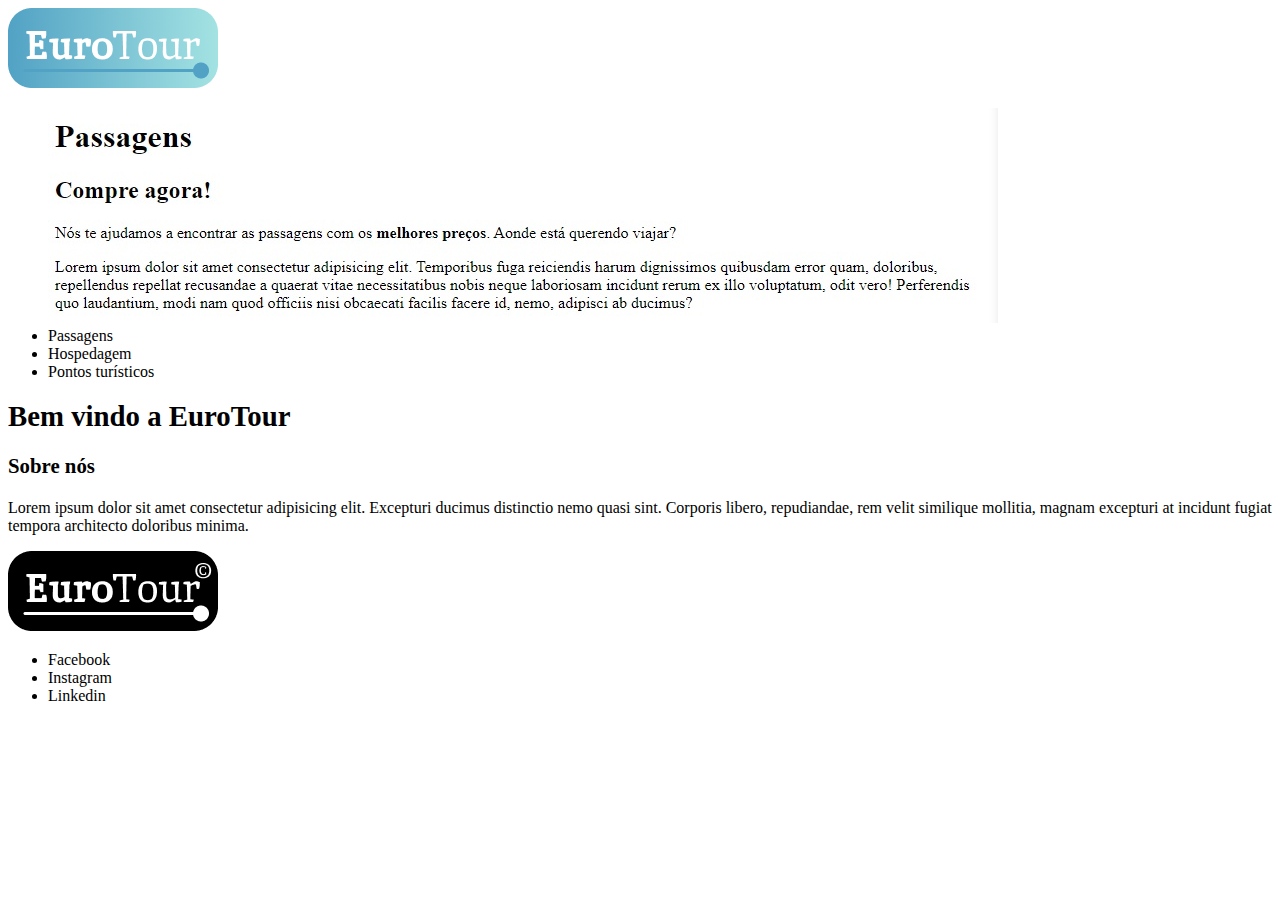
<file: index.html>
<!DOCTYPE html>
<html lang="pt-br">
<head>
    <meta charset="UTF-8">
    <meta http-equiv="X-UA-Compatible" content="IE=edge">
    <meta name="viewport" content="width=device-width, initial-scale=1.0">
    <title>Document</title>
</head>
<body>
    <header>
        <!--<span>EuroTour</span>-->
        <img src="/src/eurotour-logo-cor.png" alt="">
        <nav class="flex">
            <ul>
                <img src="/src/exemplo-passagens.jpg" alt="">
                <li>Passagens</li>
                <li>Hospedagem</li>
                <li>Pontos turísticos</li>
            </ul>
        </nav>

        <nav>
            
            <h1 style="font-size: 1.8rem;">Bem vindo a EuroTour</h1>
            <h3 style="font-size: 1.3rem;">Sobre nós</h3>
            <p>Lorem ipsum dolor sit amet consectetur adipisicing elit. Excepturi ducimus distinctio nemo quasi sint. Corporis libero, repudiandae, rem velit similique mollitia, magnam excepturi at incidunt fugiat tempora architecto doloribus minima.</p>
            <img src="/src/eurotour-logo-pb.png" alt="">
            <!--<h5 style="font-size: 1rem;">EuroTour(c)</h5>-->
            <ul>
                <li>Facebook</li>
                <li>Instagram</li>
                <li>Linkedin</li>
            </ul>
        </nav>

    </header>
</body>
</html>
</file>
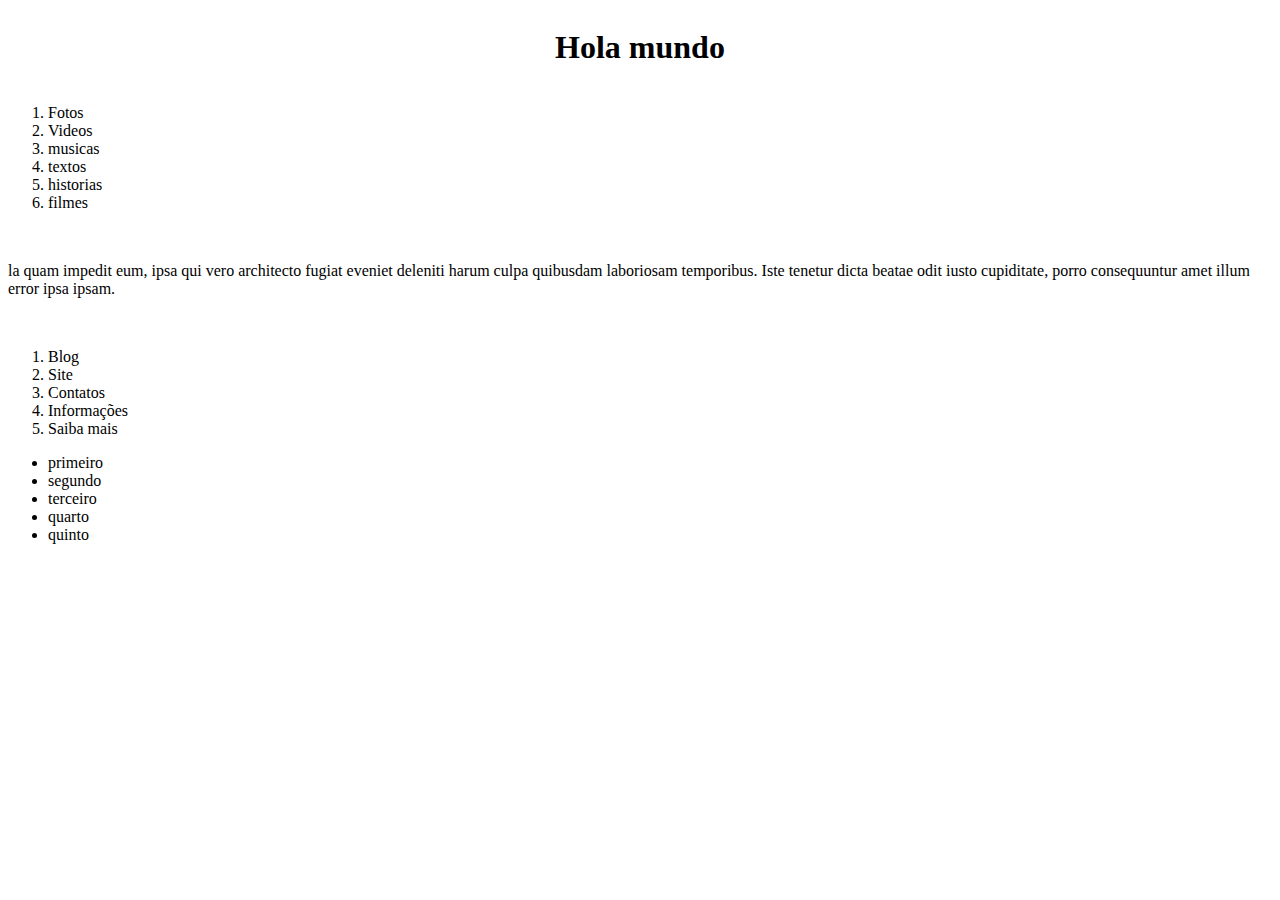
<file: exerc.html>
<!DOCTYPE html>
<html lang="en">
<head>
    <meta charset="UTF-8">
    <meta http-equiv="X-UA-Compatible" content="IE=edge">
    <meta name="viewport" content="width=device-width, initial-scale=1.0">
    <link rel="stylesheet" href="style.css">
    <title>Document</title>
</head>
<header>
<h1 class="primeiro">Hola mundo</h1>
</header>
<nav>
    <ol>
        <li>Fotos</li>
        <li>Videos</li>
        <li>musicas</li>
        <li>textos</li>
        <li>historias</li>
        <li>filmes</li>
    </ol>
</nav>
<body>
    <br>
    <div class="segundo">
        <p>la quam impedit eum, ipsa qui vero architecto fugiat eveniet deleniti harum culpa quibusdam laboriosam temporibus. Iste tenetur dicta beatae odit iusto cupiditate, porro consequuntur amet illum error ipsa ipsam.</p>
    </div>
    <br>
</body>
<nav>
    <ol>
        <li>Blog</li>
        <li>Site</li>
        <li>Contatos</li>
        <li>Informações</li>
        <li>Saiba mais</li>
    </ol>
</nav>
<footer>
        <section>
            <form class="terceiro">
                <ul>
                    <li>primeiro</li>
                    <li>segundo</li>
                    <li>terceiro</li>
                    <li>quarto</li>
                    <li>quinto</li>
                </ul>
            </form>
        </section>
</footer>
</html>
</file>
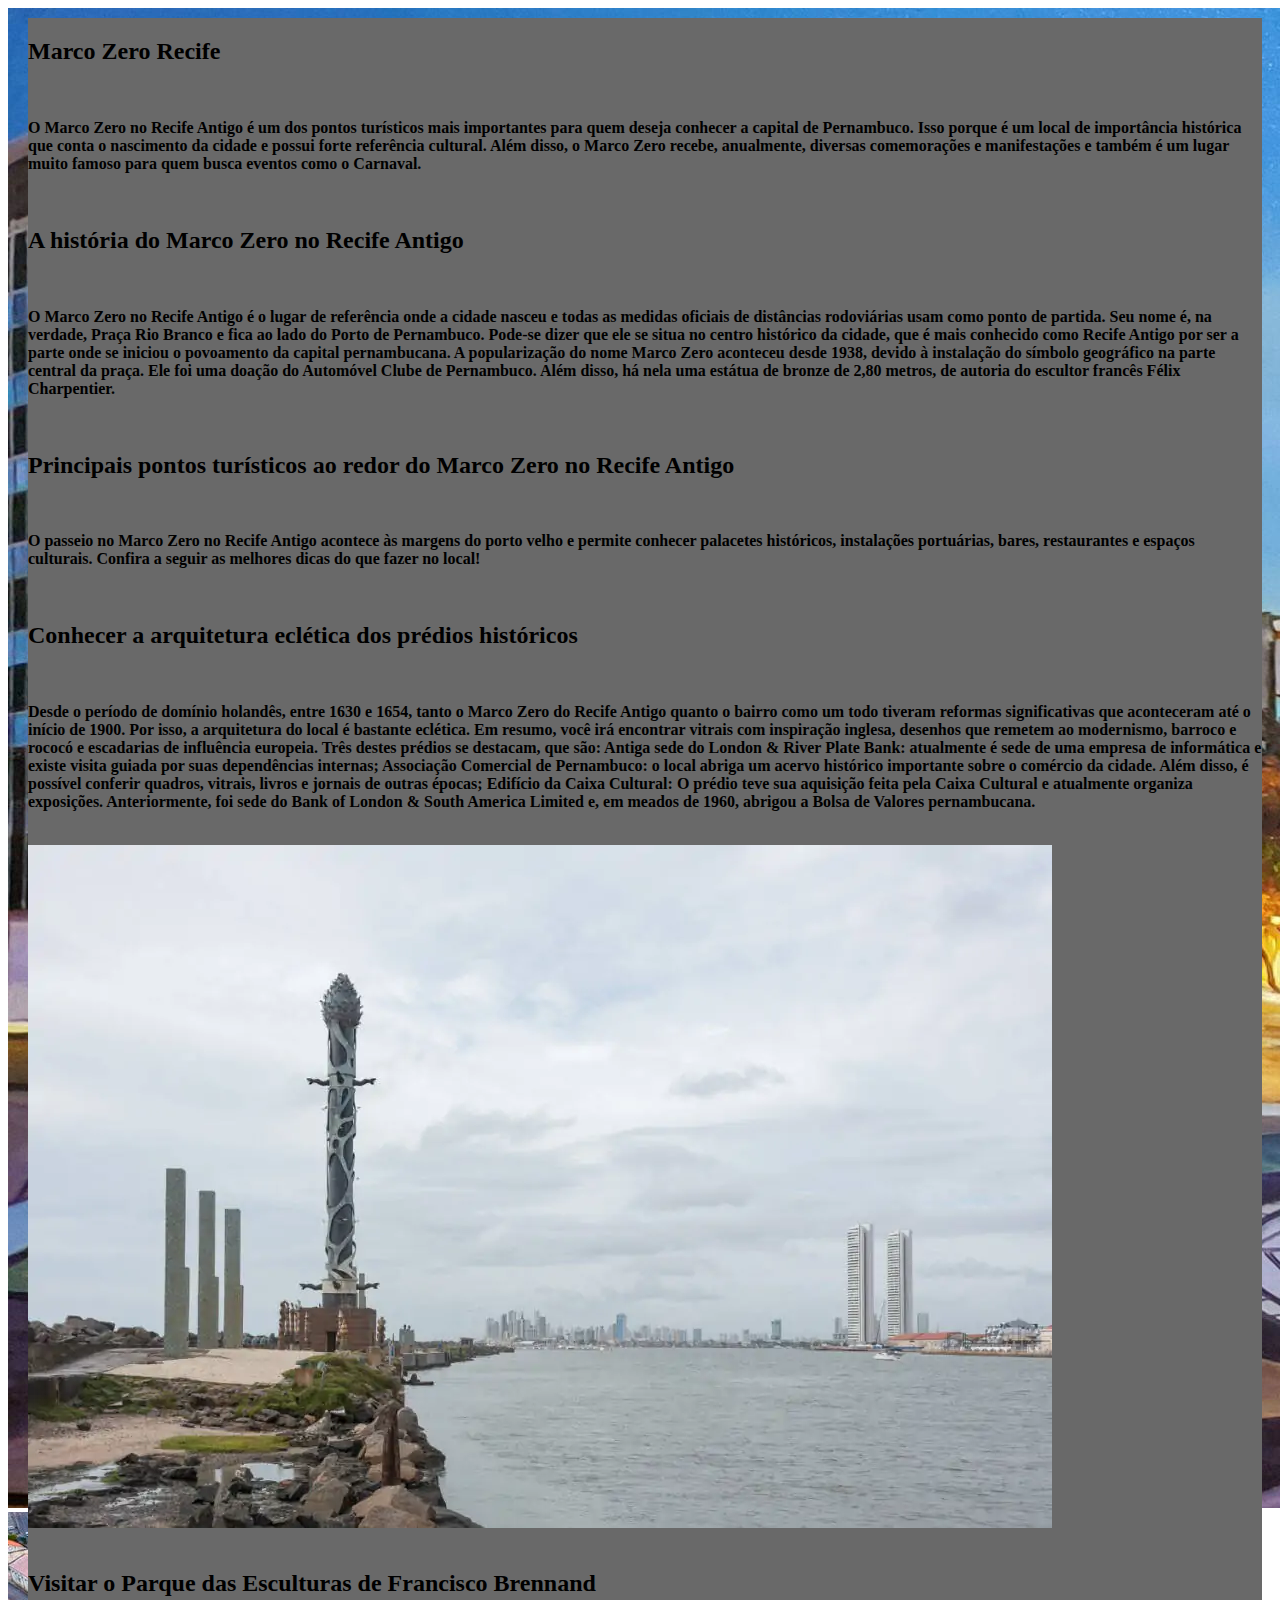
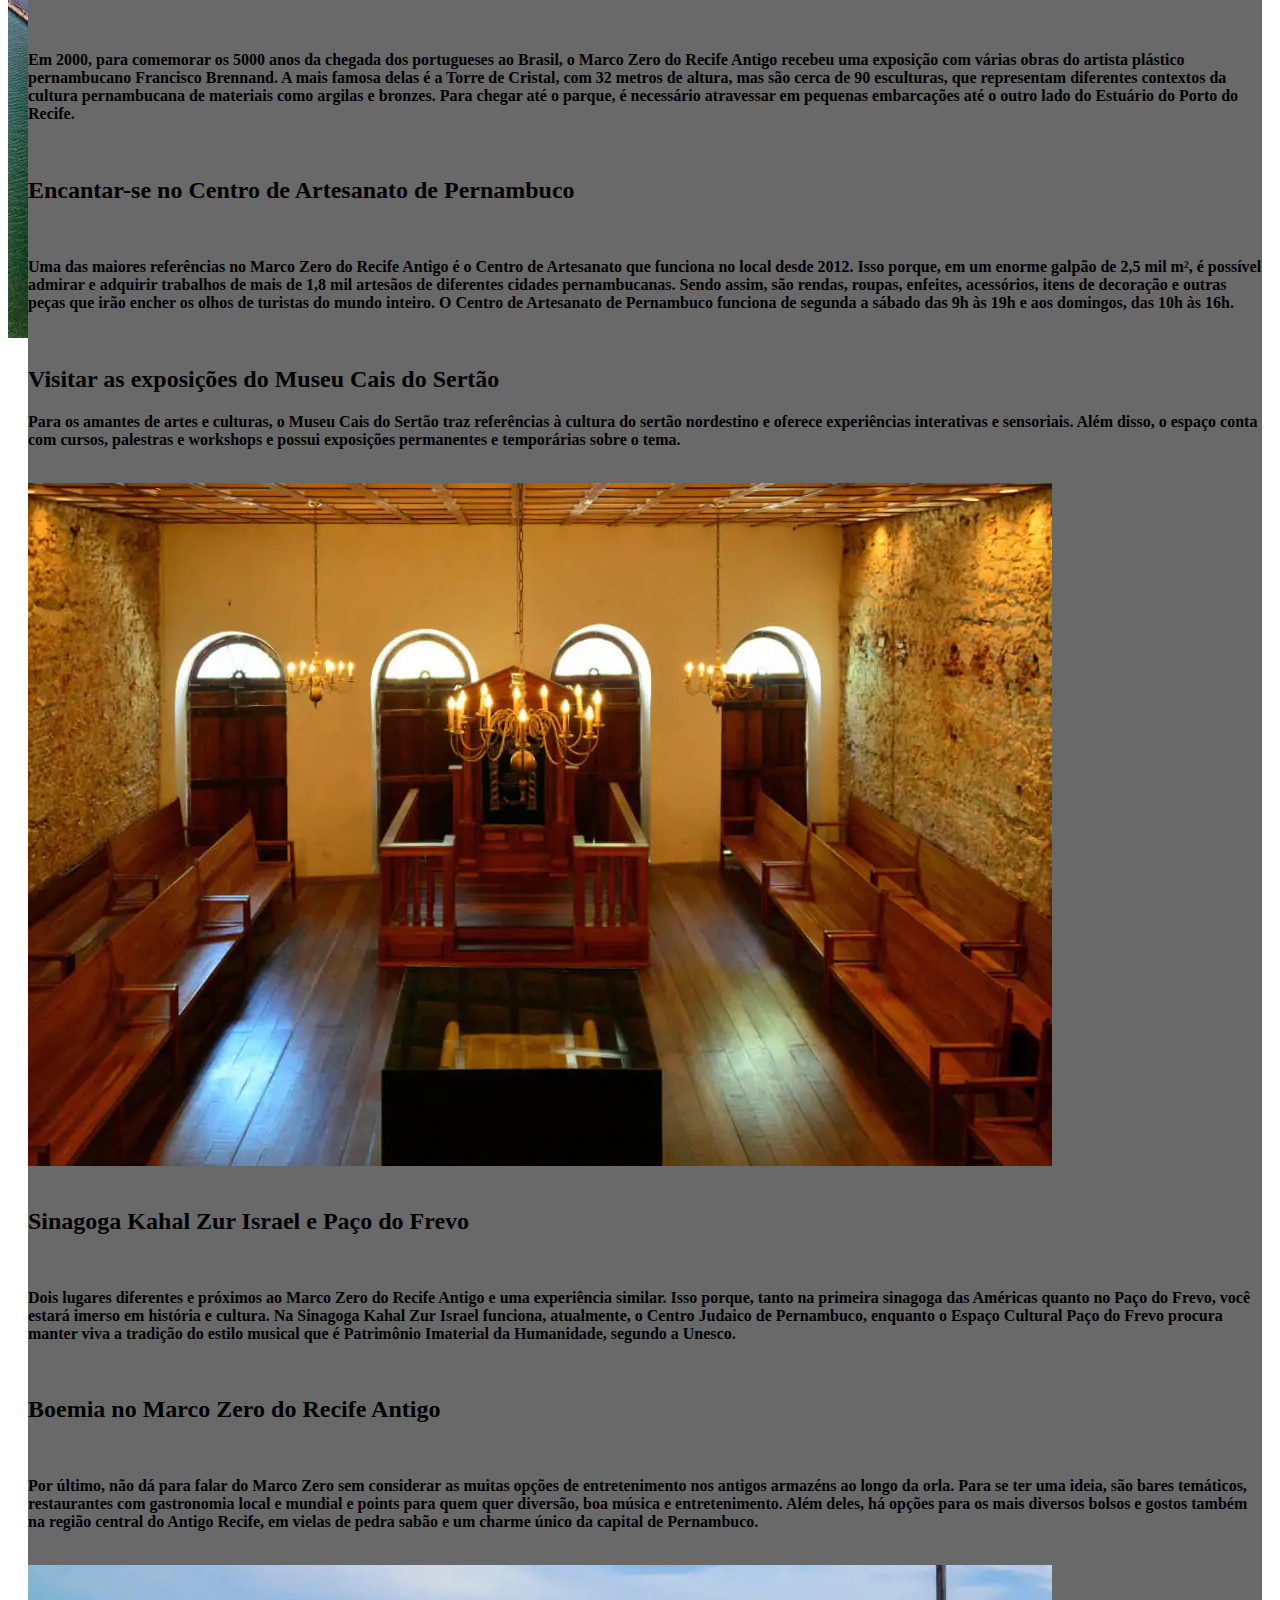
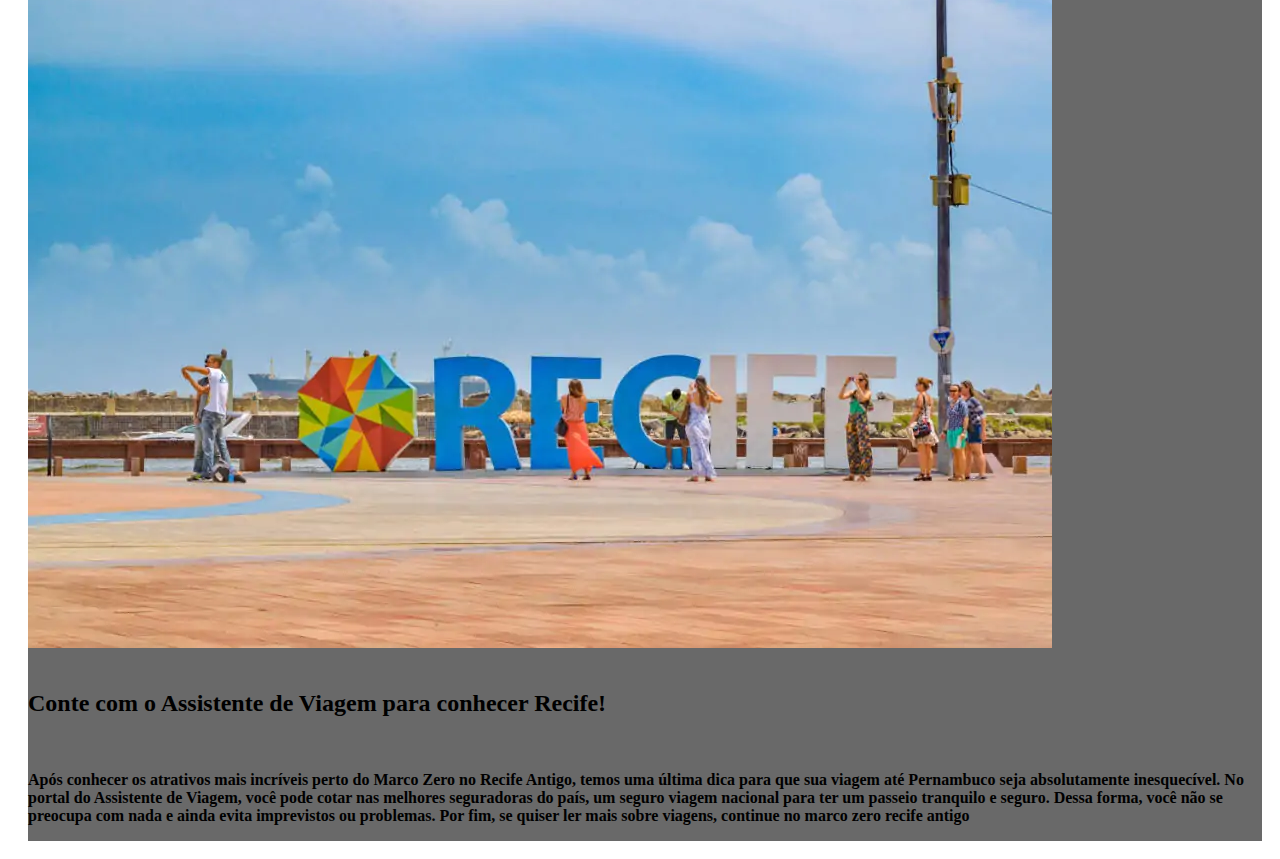
<file: marcozero.html>
<!DOCTYPE html>
<html lang="pt-br">
<head>
    <meta charset="UTF-8">
    <meta http-equiv="X-UA-Compatible" content="IE=edge">
    <meta name="viewport" content="width=device-width, initial-scale=1.0">
    <link rel="stylesheet" href="estiles.css">
    <title>Marco Zero</title>
</head>
<body>
    <div class="primeira">
        <header>
            <img src="/img/pintura-marco-zero.jpg">
            <img src="/img/article.jpg">
        </header>
    </div>
    <main>
        <h2>Marco Zero Recife</h2>
        <br>
        <p>O Marco Zero no Recife Antigo é um dos pontos turísticos mais importantes para quem deseja conhecer a capital de Pernambuco. Isso porque é um local de importância histórica que conta o nascimento da cidade e possui forte referência cultural.
         Além disso, o Marco Zero recebe, anualmente, diversas comemorações e manifestações e também é um lugar muito famoso para quem busca eventos como o Carnaval.</p>
        <br>
        <h2>A história do Marco Zero no Recife Antigo</h2>
        <br>
        <p>O Marco Zero no Recife Antigo é o lugar de referência onde a cidade nasceu e todas as medidas oficiais de distâncias rodoviárias usam como ponto de partida. Seu nome é, na verdade, Praça Rio Branco e fica ao lado do Porto de Pernambuco.

            Pode-se dizer que ele se situa no centro histórico da cidade, que é mais conhecido como Recife Antigo por ser a parte onde se iniciou o povoamento da capital pernambucana.

            A popularização do nome Marco Zero aconteceu desde 1938, devido à instalação do símbolo geográfico na parte central da praça. Ele foi uma doação do Automóvel Clube de Pernambuco.

            Além disso, há nela uma estátua de bronze de 2,80 metros, de autoria do escultor francês Félix Charpentier.</p>
        <br>
        <h2>Principais pontos turísticos ao redor do Marco Zero no Recife Antigo</h2>
        <br>
        <p>O passeio no Marco Zero no Recife Antigo acontece às margens do porto velho e permite conhecer palacetes históricos, instalações portuárias, bares, restaurantes e espaços culturais. Confira a seguir as melhores dicas do que fazer no local!</p>
        <br>
        <h2>Conhecer a arquitetura eclética dos prédios históricos</h2>
        <br>
        <p>Desde o período de domínio holandês, entre 1630 e 1654, tanto o Marco Zero do Recife Antigo quanto o bairro como um todo tiveram reformas significativas que aconteceram até o início de 1900. Por isso, a arquitetura do local é  bastante eclética.

            Em resumo, você irá encontrar vitrais com inspiração inglesa, desenhos que remetem ao modernismo, barroco e rococó e escadarias de influência europeia. Três destes prédios se destacam, que são:

            Antiga sede do London & River Plate Bank: atualmente é sede de uma empresa de informática e existe visita guiada por suas dependências internas;
            Associação Comercial de Pernambuco: o local abriga um acervo histórico importante sobre o comércio da cidade. Além disso, é possível conferir quadros, vitrais, livros e jornais de outras épocas;
            Edifício da Caixa Cultural: O prédio teve sua aquisição feita pela Caixa Cultural e atualmente organiza exposições. Anteriormente, foi sede do Bank of London & South America Limited e, em meados de 1960, abrigou a Bolsa de Valores pernambucana.</p>
        <br>
        <div>
            <img src="/img/marco-zero-recife-antigo-1024x683.webp">
        </div>
        <br>
        <h2>Visitar o Parque das Esculturas de Francisco Brennand</h2>            
        <br>
        <p>Em 2000, para comemorar os 5000 anos da chegada dos portugueses ao Brasil, o Marco Zero do Recife Antigo recebeu uma exposição com várias obras do artista plástico pernambucano Francisco Brennand.

            A mais famosa delas é a Torre de Cristal, com 32 metros de altura, mas são cerca de 90 esculturas, que representam diferentes contextos da cultura pernambucana de materiais como argilas e bronzes.

            Para chegar até o parque, é necessário atravessar em pequenas embarcações até o outro lado do Estuário do Porto do Recife.</p>
        <br>
        <h2>Encantar-se no Centro de Artesanato de Pernambuco</h2>
        <br>
        <p>Uma das maiores referências no Marco Zero do Recife Antigo é o Centro de Artesanato que funciona no local desde 2012.

            Isso porque, em um enorme galpão de 2,5 mil m², é possível admirar e adquirir trabalhos de mais de 1,8 mil artesãos de diferentes cidades pernambucanas.

            Sendo assim, são rendas, roupas, enfeites, acessórios, itens de decoração e outras peças que irão encher os olhos de turistas do mundo inteiro.

            O Centro de Artesanato de Pernambuco funciona de segunda a sábado das 9h às 19h e aos domingos, das 10h às 16h.</p>
        <br>
        <h2>Visitar as exposições do Museu Cais do Sertão</h2>
        <p>Para os amantes de artes e culturas, o Museu Cais do Sertão traz referências à cultura do sertão nordestino e oferece experiências interativas e sensoriais.

            Além disso, o espaço conta com cursos, palestras e workshops e possui exposições permanentes e temporárias sobre o tema.</p>
        <br>
        <div>
            <img src="/img/marco-zero-recife-antigo-2-1024x683.webp">
        </div>
        <br>
        <h2>Sinagoga Kahal Zur Israel e Paço do Frevo</h2>
        <br>
        <p>Dois lugares diferentes e próximos ao Marco Zero do Recife Antigo e uma experiência similar. Isso porque, tanto na primeira sinagoga das Américas quanto no Paço do Frevo, você estará imerso em história e cultura.

            Na Sinagoga Kahal Zur Israel funciona, atualmente, o Centro Judaico de Pernambuco, enquanto o Espaço Cultural Paço do Frevo procura manter viva a tradição do estilo musical que é Patrimônio Imaterial da Humanidade, segundo a Unesco.</p>
        <br>
        <h2>Boemia no Marco Zero do Recife Antigo</h2>
        <br>
        <p>Por último, não dá para falar do Marco Zero sem considerar as muitas opções de entretenimento nos antigos armazéns ao longo da orla. Para se ter uma ideia, são bares temáticos, restaurantes com gastronomia local e mundial e points para quem quer diversão, boa música e entretenimento.

            Além deles, há opções para os mais diversos bolsos e gostos também na região central do Antigo Recife, em vielas de pedra sabão e um charme único da capital de Pernambuco.</p>
        <br>
        <div>
            <img src="/img/marco-zero-recife-antigo-3-1024x683.webp">
            <a href="https://assistentedeviagem.com.br/blog/marco-zero-em-recife-antigo/"></a>
        </div>
        <br>
        <h2>Conte com o Assistente de Viagem para conhecer Recife!</h2>
        <br>
        <p>Após conhecer os atrativos mais incríveis perto do Marco Zero no Recife Antigo, temos uma última dica para que sua viagem até Pernambuco seja absolutamente inesquecível.

            No portal do Assistente de Viagem, você pode cotar nas melhores seguradoras do país, um seguro viagem nacional para ter um passeio tranquilo e seguro. Dessa forma, você não se preocupa com nada e ainda evita imprevistos ou problemas.

            Por fim, se quiser ler mais sobre viagens, continue no

            marco zero recife antigo</p>
    </main>
</body>
</html>
</file>
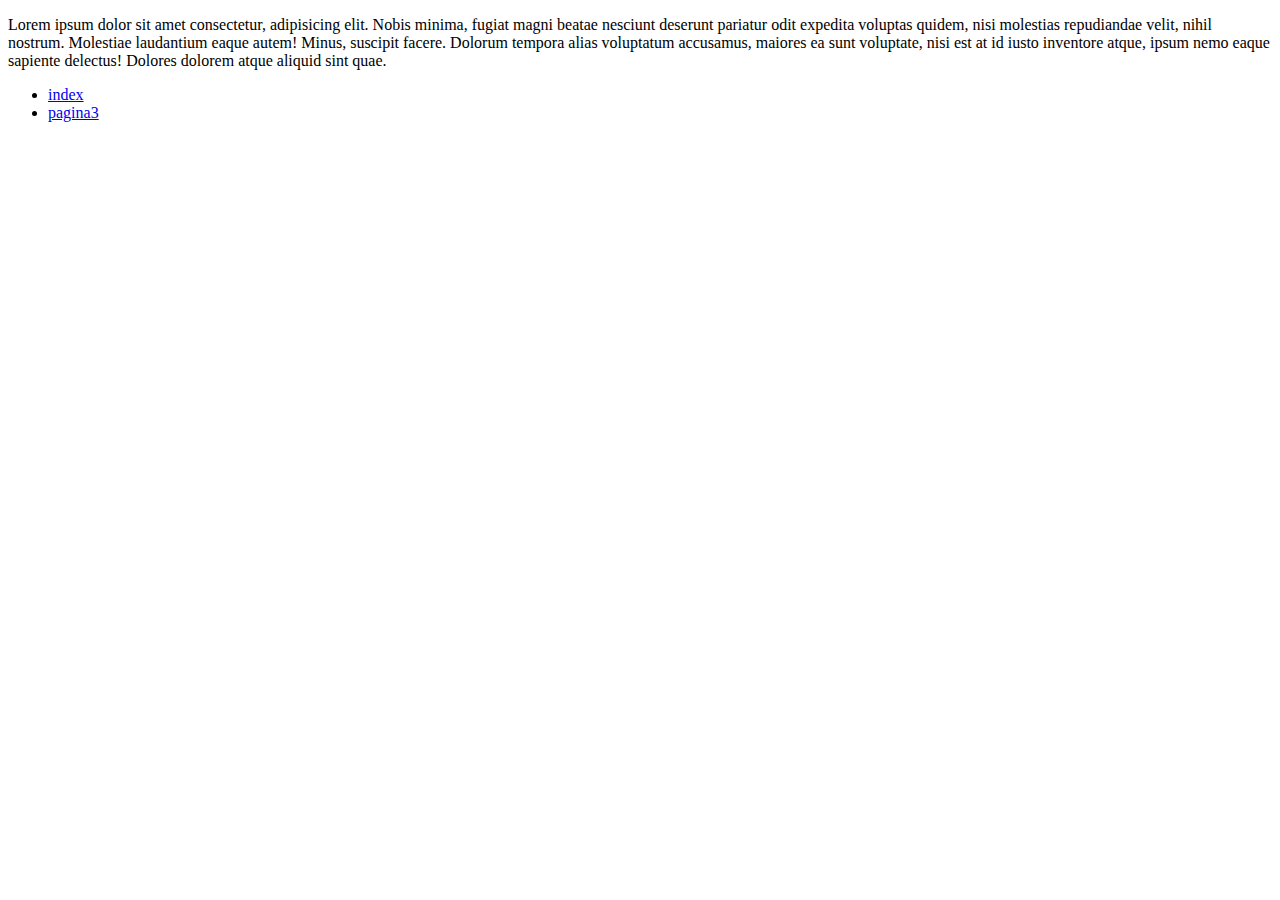
<file: pagina2.html>
<!DOCTYPE html>
<html lang="en">
<head>
    <meta charset="UTF-8">
    <meta http-equiv="X-UA-Compatible" content="IE=edge">
    <meta name="viewport" content="width=device-width, initial-scale=1.0">
    <title>Document</title>
</head>
<body>
    <p>Lorem ipsum dolor sit amet consectetur, adipisicing elit. Nobis minima, fugiat magni beatae nesciunt deserunt pariatur odit expedita voluptas quidem, nisi molestias repudiandae velit, nihil nostrum. Molestiae laudantium eaque autem!
    Minus, suscipit facere. Dolorum tempora alias voluptatum accusamus, maiores ea sunt voluptate, nisi est at id iusto inventore atque, ipsum nemo eaque sapiente delectus! Dolores dolorem atque aliquid sint quae.</p>
    <ul>
        <li>
            <a href="/index.html">index</a>
        </li>
        <li>
            <a href="/pagina3.html">pagina3</a>
        </li>
    </ul>
</body>
</html>
</file>
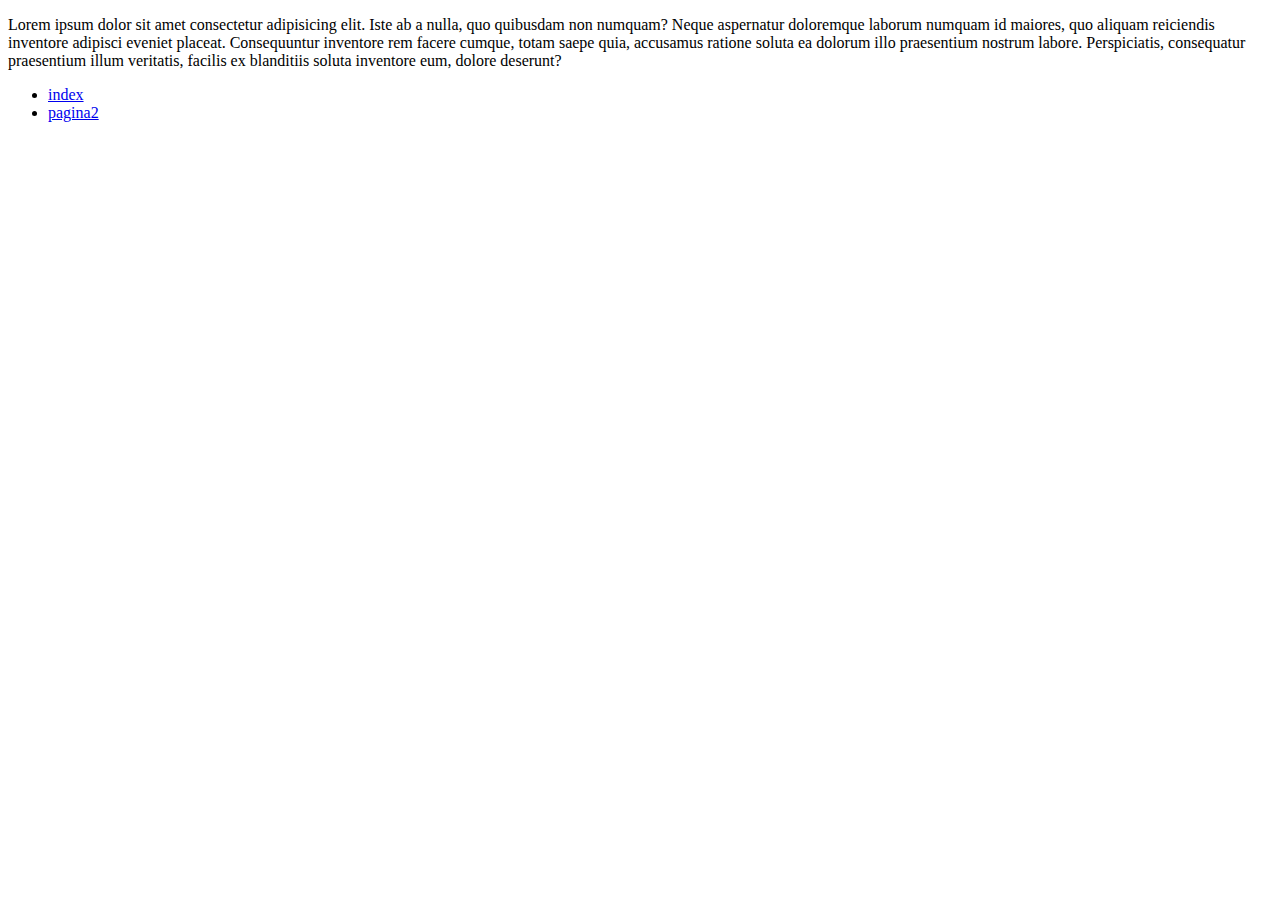
<file: pagina3.html>
<!DOCTYPE html>
<html lang="en">
<head>
    <meta charset="UTF-8">
    <meta http-equiv="X-UA-Compatible" content="IE=edge">
    <meta name="viewport" content="width=device-width, initial-scale=1.0">
    <title>Document</title>
</head>
<body>
    <p>Lorem ipsum dolor sit amet consectetur adipisicing elit. Iste ab a nulla, quo quibusdam non numquam? Neque aspernatur doloremque laborum numquam id maiores, quo aliquam reiciendis inventore adipisci eveniet placeat.
    Consequuntur inventore rem facere cumque, totam saepe quia, accusamus ratione soluta ea dolorum illo praesentium nostrum labore. Perspiciatis, consequatur praesentium illum veritatis, facilis ex blanditiis soluta inventore eum, dolore deserunt?</p>
    <ul>
        <li>
            <a href="/index.html">index</a>
        </li>
        <li>
            <a href="/pagina2.html">pagina2</a>
        </li>
    </ul>
</body>
</html>
</file>
<file: style.css>
header {
    display: flex;
    justify-content: center;
}
</file>
<file: estiles.css>
body {
    display: flex;
    
}


main {
    margin: 10px;
    background-color: dimgrey;
}

.primeira {
    width: 10px;
    height: 5px;
    align-items: flex-start;
    
}

p {
    color: black;
    font-weight: bold;

}
</file>
